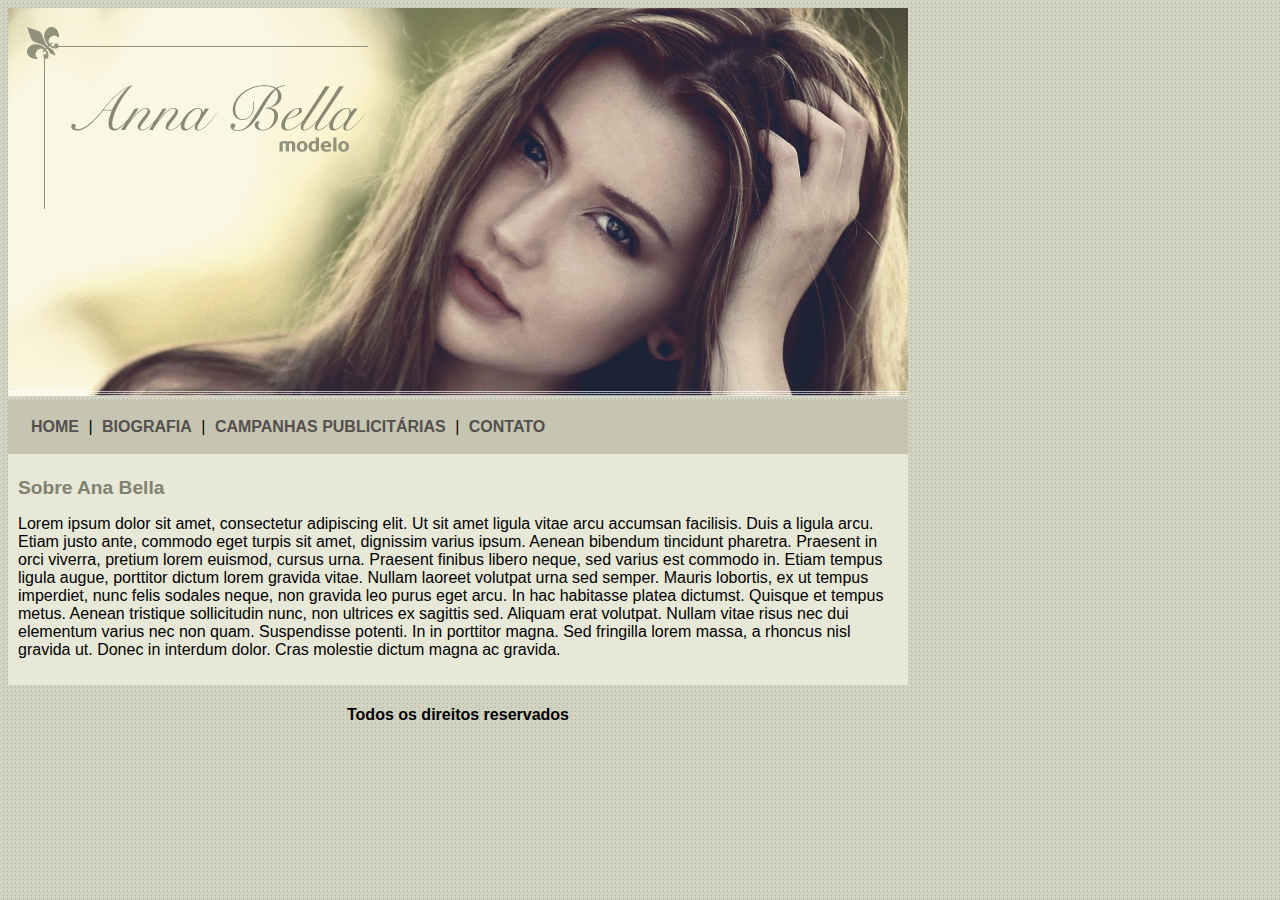
<file: curso_DesenvolvimentoWeb_css_projeto1/index.html>
<!DOCTYPE html>

<html>

    <head>
        <title>Página Principal</title>
        <meta charset="utf-8">
        <link rel="stylesheet" type="text/css" href="estilo.css">
    </head>

    <body>
        <div id="principal">
            <img src="imagens/capa.png">

            <div id="menu">
                <a href="index.html">HOME</a>
                |
                <a href="biografia.html">BIOGRAFIA</a>
                |
                <a href="campanhas_publicitarias.html">CAMPANHAS PUBLICITÁRIAS</a>
                |
                <a href="contato.html">CONTATO</a>
            </div>

            <div id="conteudo">

                <h1>Sobre Ana Bella</h1>
            
                <p>
                    Lorem ipsum dolor sit amet, consectetur adipiscing elit. Ut sit amet ligula vitae arcu accumsan facilisis. Duis a ligula arcu. Etiam justo ante, commodo eget turpis sit amet, dignissim varius ipsum. Aenean bibendum tincidunt pharetra. Praesent in orci viverra, pretium lorem euismod, cursus urna. Praesent finibus libero neque, sed varius est commodo in. Etiam tempus ligula augue, porttitor dictum lorem gravida vitae. Nullam laoreet volutpat urna sed semper. Mauris lobortis, ex ut tempus imperdiet, nunc felis sodales neque, non gravida leo purus eget arcu. In hac habitasse platea dictumst. Quisque et tempus metus.
                    Aenean tristique sollicitudin nunc, non ultrices ex sagittis sed. Aliquam erat volutpat. Nullam vitae risus nec dui elementum varius nec non quam. Suspendisse potenti. In in porttitor magna. Sed fringilla lorem massa, a rhoncus nisl gravida ut. Donec in interdum dolor. Cras molestie dictum magna ac gravida.  
                </p>
            </div>

             <div>

                <h4 class="centralizar">Todos os direitos reservados</h4>

            </div>
        
        </div>

    </body>
</html>
</file>
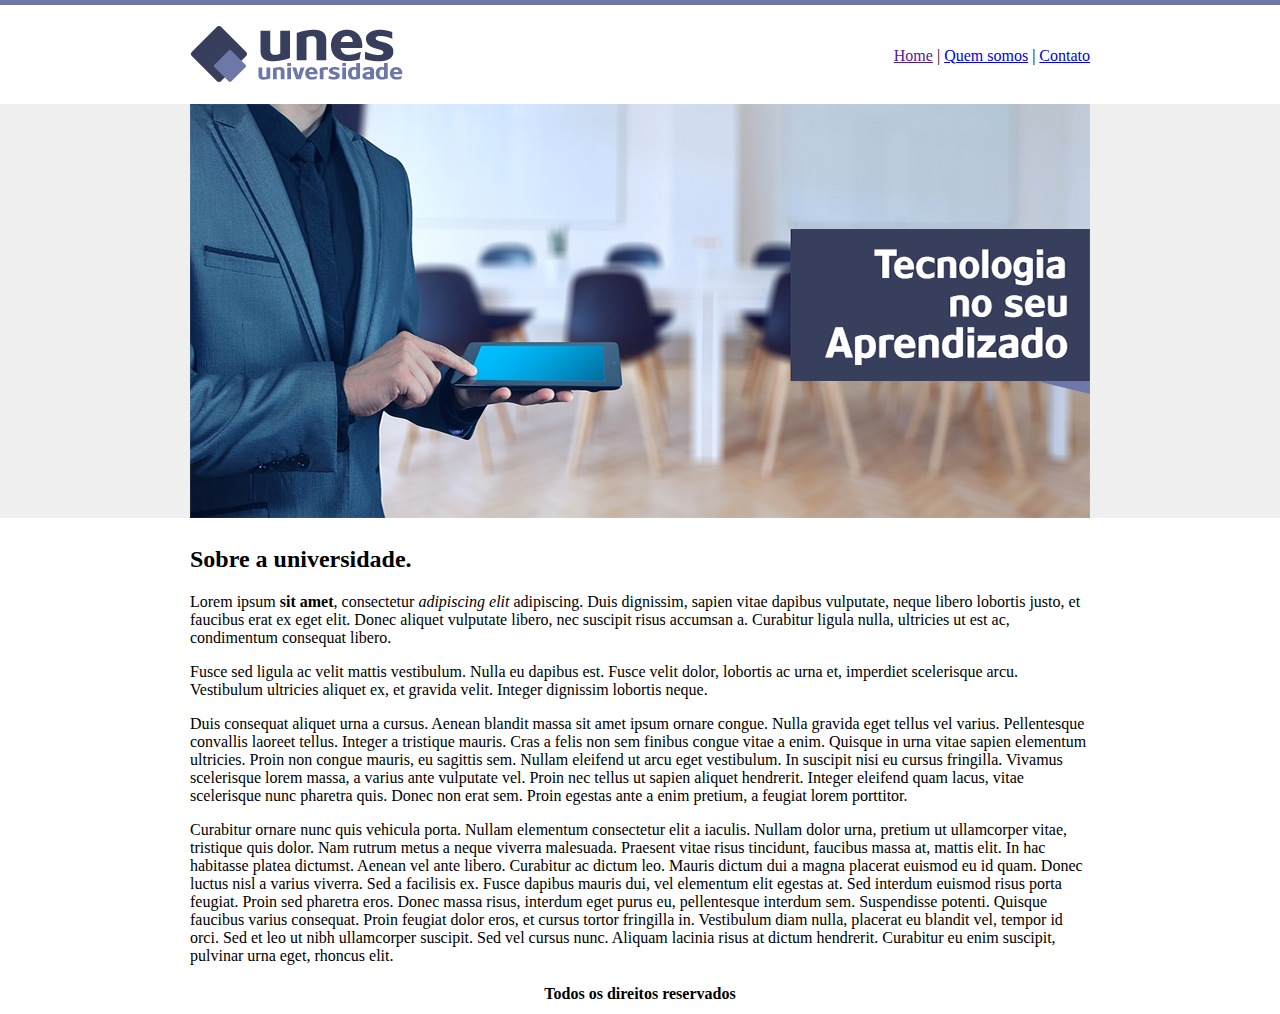
<file: curso_DesenvolvimentoWeb_Projeto/index.html>
<!DOCTYPE html>

<html>

    <head>
        <title>UNES</title>
        <meta charset="utf-8">
    </head>

    <body background="imagens/fundo.png">

        <table border="0" width="900" align="center">

            <tr>
                <td height="89"><img src="imagens/logo.png"></td>
                <td align="right">
                <a href="">Home</a> |
                <a href="quem_somos.html">Quem somos</a> |
                <a href="contato.html">Contato</a>
                </td>
            </tr>

            <tr>
            <td colspan="2">
                <img src="imagens/capa.png">
            </td>
            </tr>

            <tr>
                <td colspan="2">
                    <h2>Sobre a universidade.</h2>
                    <p> Lorem ipsum <strong>sit amet</strong>, consectetur <em>adipiscing elit</em> adipiscing. Duis dignissim, sapien vitae dapibus vulputate, neque libero lobortis justo, et faucibus erat ex eget elit. Donec aliquet vulputate libero, nec suscipit risus accumsan a. Curabitur ligula nulla, ultricies ut est ac, condimentum consequat libero.</p>
                    <p>Fusce sed ligula ac velit mattis vestibulum. Nulla eu dapibus est. Fusce velit dolor, lobortis ac urna et, imperdiet scelerisque arcu. Vestibulum ultricies aliquet ex, et gravida velit. Integer dignissim lobortis neque.</p>
                    <p>Duis consequat aliquet urna a cursus. Aenean blandit massa sit amet ipsum ornare congue. Nulla gravida eget tellus vel varius. Pellentesque convallis laoreet tellus. Integer a tristique mauris. Cras a felis non sem finibus congue vitae a enim. Quisque in urna vitae sapien elementum ultricies. Proin non congue mauris, eu sagittis sem. Nullam eleifend ut arcu eget vestibulum. In suscipit nisi eu cursus fringilla. Vivamus scelerisque lorem massa, a varius ante vulputate vel. Proin nec tellus ut sapien aliquet hendrerit. Integer eleifend quam lacus, vitae scelerisque nunc pharetra quis. Donec non erat sem. Proin egestas ante a enim pretium, a feugiat lorem porttitor.</p>
                    <p>Curabitur ornare nunc quis vehicula porta. Nullam elementum consectetur elit a iaculis. Nullam dolor urna, pretium ut ullamcorper vitae, tristique quis dolor. Nam rutrum metus a neque viverra malesuada. Praesent vitae risus tincidunt, faucibus massa at, mattis elit. In hac habitasse platea dictumst. Aenean vel ante libero. Curabitur ac dictum leo. Mauris dictum dui a magna placerat euismod eu id quam. Donec luctus nisl a varius viverra. Sed a facilisis ex. Fusce dapibus mauris dui, vel elementum elit egestas at. Sed interdum euismod risus porta feugiat. Proin sed pharetra eros. Donec massa risus, interdum eget purus eu, pellentesque interdum sem. Suspendisse potenti. Quisque faucibus varius consequat. Proin feugiat dolor eros, et cursus tortor fringilla in. Vestibulum diam nulla, placerat eu blandit vel, tempor id orci. Sed et leo ut nibh ullamcorper suscipit. Sed vel cursus nunc. Aliquam lacinia risus at dictum hendrerit. Curabitur eu enim suscipit, pulvinar urna eget, rhoncus elit.</p>
                </td>
            </tr>

            <tr>
                <td colspan="2" align="center">
                    <strong>Todos os direitos reservados</strong>
                </td>
            </tr>

        </table>
        
        
    </body>
</html>
</file>
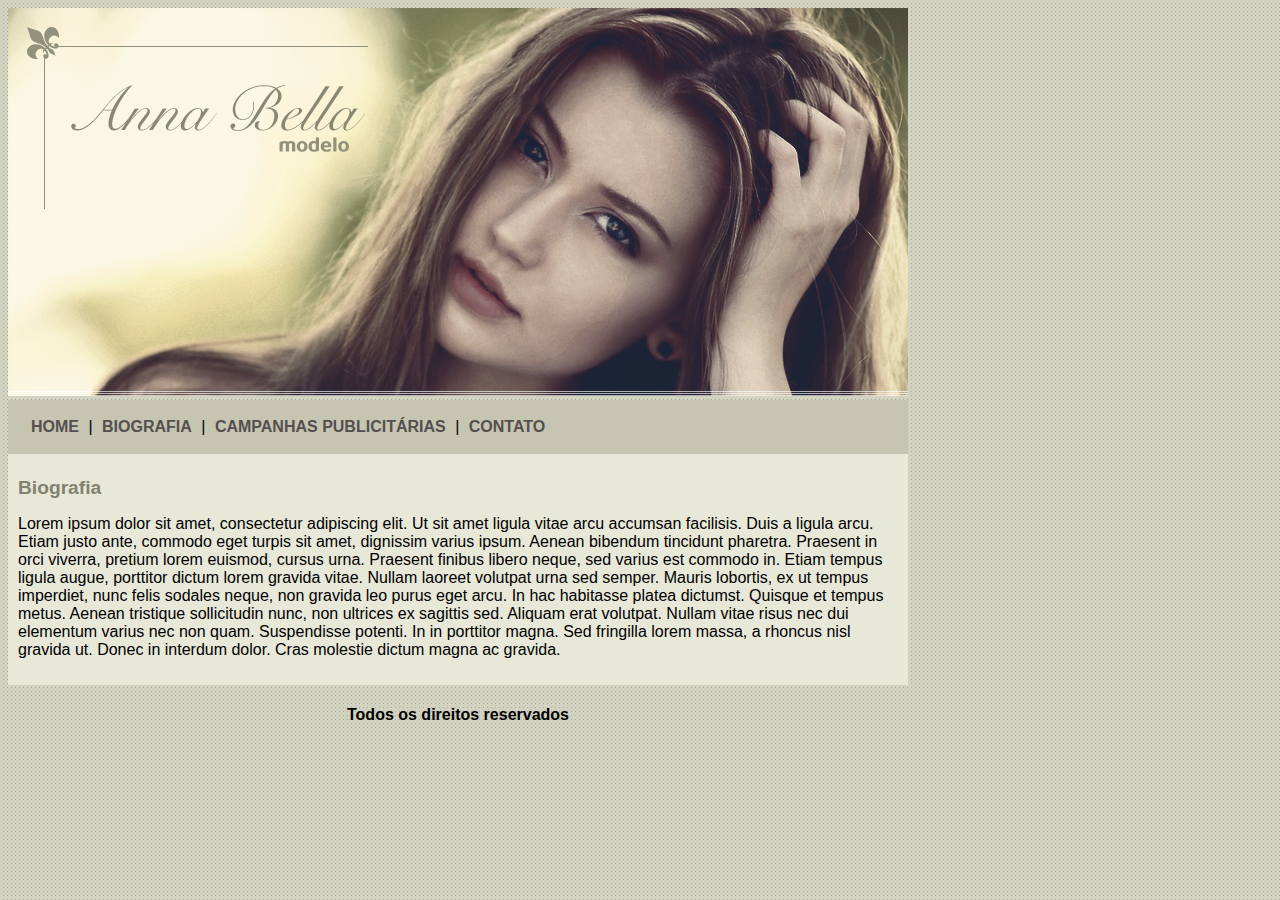
<file: curso_DesenvolvimentoWeb_css_projeto1/biografia.html>
<!DOCTYPE html>

<html>

    <head>
        <title>Ana Bella - Biografia</title>
        <meta charset="utf-8">
        <link rel="stylesheet" type="text/css" href="estilo.css">
    </head>

    <body>
        <div id="principal">
            <img src="imagens/capa.png">

            <div id="menu">
                <a href="index.html">HOME</a>
                |
                <a href="biografia.html">BIOGRAFIA</a>
                |
                <a href="campanhas_publicitarias.html">CAMPANHAS PUBLICITÁRIAS</a>
                |
                <a href="contato.html">CONTATO</a>
            </div>

            <div id="conteudo">

                <h1>Biografia</h1>
            
                <p>
                    Lorem ipsum dolor sit amet, consectetur adipiscing elit. Ut sit amet ligula vitae arcu accumsan facilisis. Duis a ligula arcu. Etiam justo ante, commodo eget turpis sit amet, dignissim varius ipsum. Aenean bibendum tincidunt pharetra. Praesent in orci viverra, pretium lorem euismod, cursus urna. Praesent finibus libero neque, sed varius est commodo in. Etiam tempus ligula augue, porttitor dictum lorem gravida vitae. Nullam laoreet volutpat urna sed semper. Mauris lobortis, ex ut tempus imperdiet, nunc felis sodales neque, non gravida leo purus eget arcu. In hac habitasse platea dictumst. Quisque et tempus metus.
                    Aenean tristique sollicitudin nunc, non ultrices ex sagittis sed. Aliquam erat volutpat. Nullam vitae risus nec dui elementum varius nec non quam. Suspendisse potenti. In in porttitor magna. Sed fringilla lorem massa, a rhoncus nisl gravida ut. Donec in interdum dolor. Cras molestie dictum magna ac gravida.  
                </p>
            </div>

             <div>

                <h4 class="centralizar">Todos os direitos reservados</h4>

            </div>
        
        </div>

    </body>
</html>
</file>
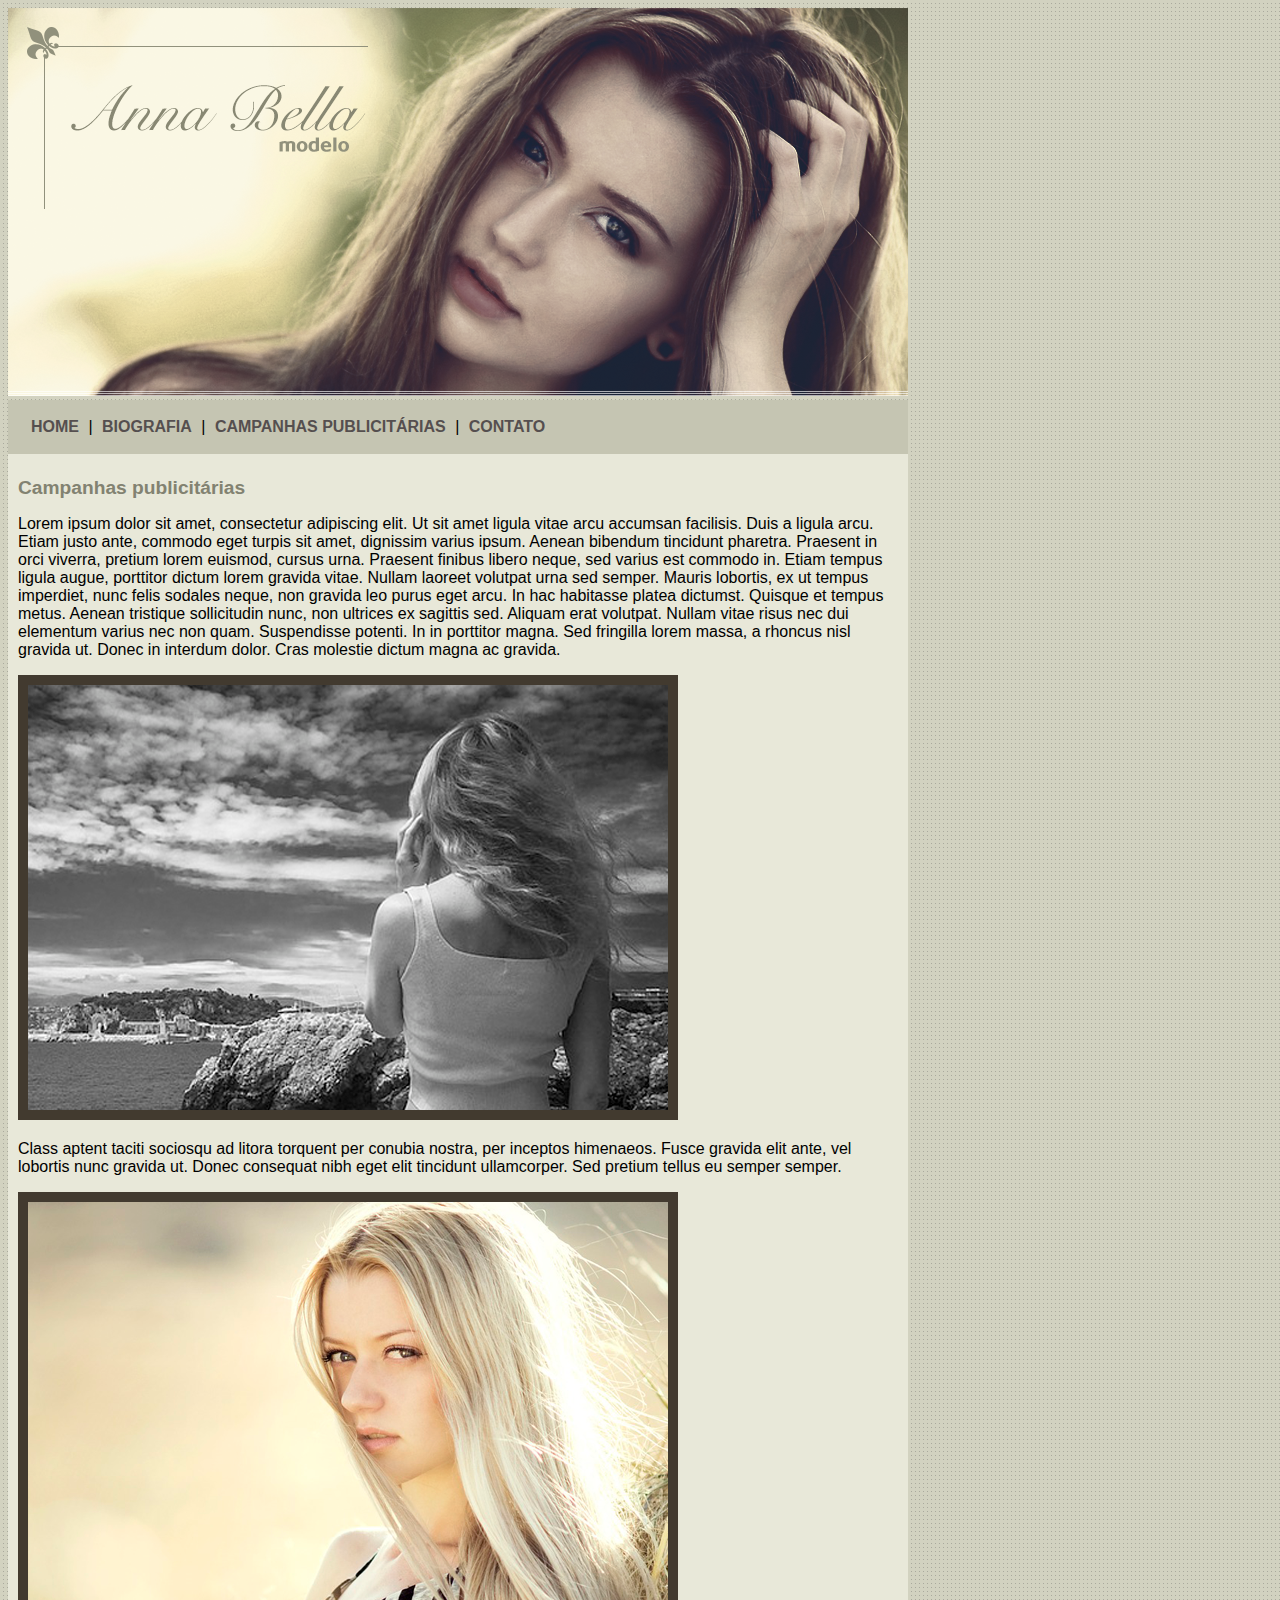
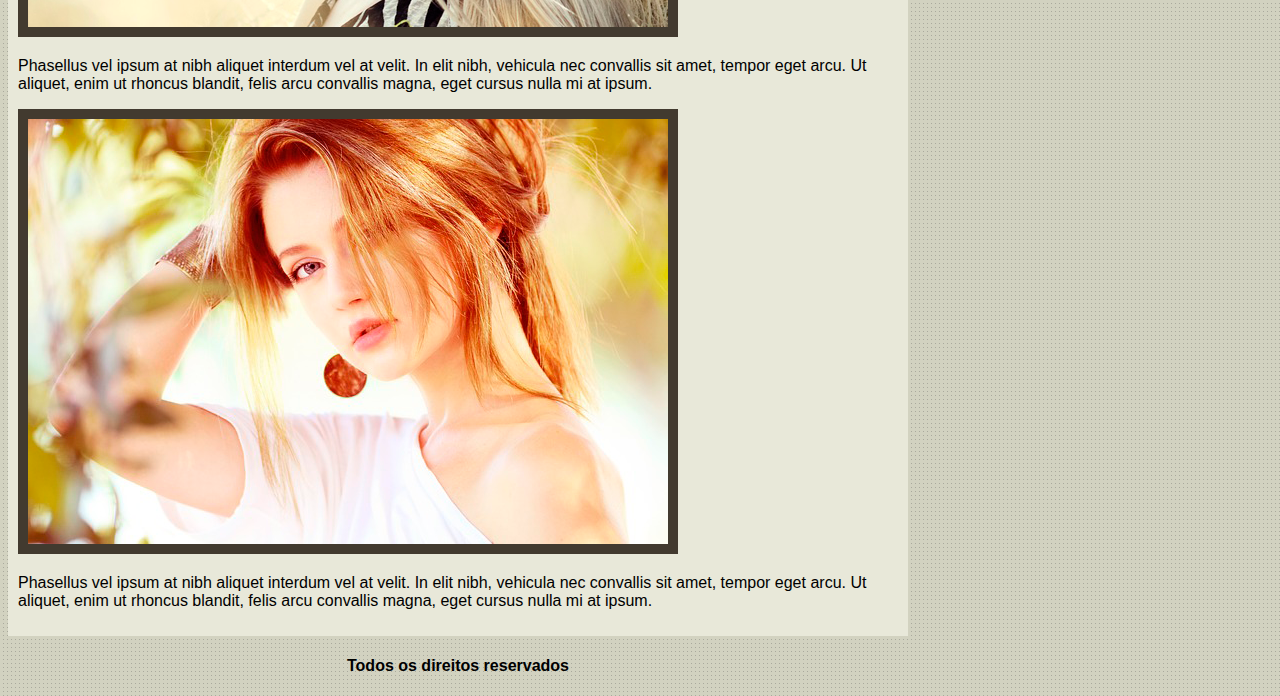
<file: curso_DesenvolvimentoWeb_css_projeto1/campanhas_publicitarias.html>
<!DOCTYPE html>

<html>

    <head>
        <title>Ana Bella - Campanhas publicitárias</title>
        <meta charset="utf-8">
        <link rel="stylesheet" type="text/css" href="estilo.css">
    </head>

    <body>
        <div id="principal">
            <img src="imagens/capa.png">

            <div id="menu">
                <a href="index.html">HOME</a>
                |
                <a href="biografia.html">BIOGRAFIA</a>
                |
                <a href="campanhas_publicitarias.html">CAMPANHAS PUBLICITÁRIAS</a>
                |
                <a href="contato.html">CONTATO</a>
            </div>

            <div id="conteudo">

                <h1>Campanhas publicitárias</h1>
            
                <p>
                    Lorem ipsum dolor sit amet, consectetur adipiscing elit. Ut sit amet ligula vitae arcu accumsan facilisis. Duis a ligula arcu. Etiam justo ante, commodo eget turpis sit amet, dignissim varius ipsum. Aenean bibendum tincidunt pharetra. Praesent in orci viverra, pretium lorem euismod, cursus urna. Praesent finibus libero neque, sed varius est commodo in. Etiam tempus ligula augue, porttitor dictum lorem gravida vitae. Nullam laoreet volutpat urna sed semper. Mauris lobortis, ex ut tempus imperdiet, nunc felis sodales neque, non gravida leo purus eget arcu. In hac habitasse platea dictumst. Quisque et tempus metus.
                    Aenean tristique sollicitudin nunc, non ultrices ex sagittis sed. Aliquam erat volutpat. Nullam vitae risus nec dui elementum varius nec non quam. Suspendisse potenti. In in porttitor magna. Sed fringilla lorem massa, a rhoncus nisl gravida ut. Donec in interdum dolor. Cras molestie dictum magna ac gravida.  
                </p>

                <img src="imagens/foto1.png" class="imagens">

                <p>
                   Class aptent taciti sociosqu ad litora torquent per conubia nostra, per inceptos himenaeos. Fusce gravida elit ante, vel lobortis nunc gravida ut. Donec consequat nibh eget elit tincidunt ullamcorper. Sed pretium tellus eu semper semper. 
                </p>

                <img src="imagens/foto2.png" class="imagens">

                <p>
                   Phasellus vel ipsum at nibh aliquet interdum vel at velit. In elit nibh, vehicula nec convallis sit amet, tempor eget arcu. Ut aliquet, enim ut rhoncus blandit, felis arcu convallis magna, eget cursus nulla mi at ipsum. 
                </p>

                <img src="imagens/foto3.png" class="imagens">

                 <p>
                   Phasellus vel ipsum at nibh aliquet interdum vel at velit. In elit nibh, vehicula nec convallis sit amet, tempor eget arcu. Ut aliquet, enim ut rhoncus blandit, felis arcu convallis magna, eget cursus nulla mi at ipsum. 
                </p>
                
            </div>

             <div>

                <h4 class="centralizar">Todos os direitos reservados</h4>

            </div>
        
        </div>

    </body>
</html>
</file>
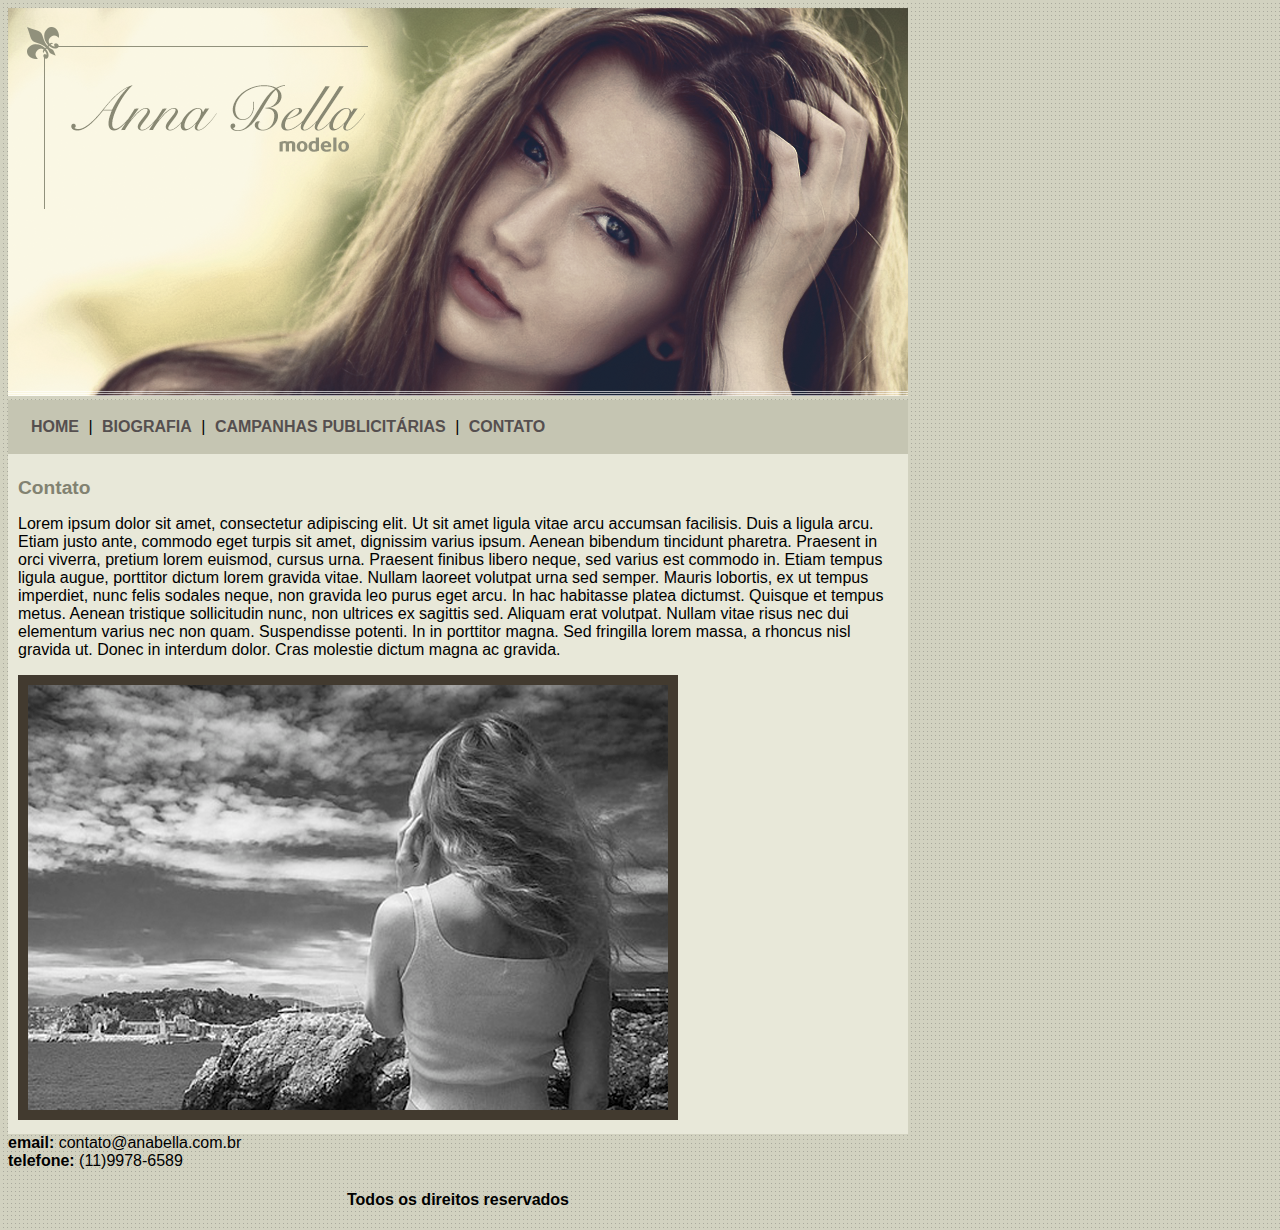
<file: curso_DesenvolvimentoWeb_css_projeto1/contato.html>
<!DOCTYPE html>

<html>

    <head>
        <title>Ana Bella - Campanhas publicitárias</title>
        <meta charset="utf-8">
        <link rel="stylesheet" type="text/css" href="estilo.css">
    </head>

    <body>
        <div id="principal">
            <img src="imagens/capa.png">

            <div id="menu">
                <a href="index.html">HOME</a>
                |
                <a href="biografia.html">BIOGRAFIA</a>
                |
                <a href="campanhas_publicitarias.html">CAMPANHAS PUBLICITÁRIAS</a>
                |
                <a href="contato.html">CONTATO</a>
            </div>

            <div id="conteudo">

                <h1>Contato</h1>
            
                <p>
                    Lorem ipsum dolor sit amet, consectetur adipiscing elit. Ut sit amet ligula vitae arcu accumsan facilisis. Duis a ligula arcu. Etiam justo ante, commodo eget turpis sit amet, dignissim varius ipsum. Aenean bibendum tincidunt pharetra. Praesent in orci viverra, pretium lorem euismod, cursus urna. Praesent finibus libero neque, sed varius est commodo in. Etiam tempus ligula augue, porttitor dictum lorem gravida vitae. Nullam laoreet volutpat urna sed semper. Mauris lobortis, ex ut tempus imperdiet, nunc felis sodales neque, non gravida leo purus eget arcu. In hac habitasse platea dictumst. Quisque et tempus metus.
                    Aenean tristique sollicitudin nunc, non ultrices ex sagittis sed. Aliquam erat volutpat. Nullam vitae risus nec dui elementum varius nec non quam. Suspendisse potenti. In in porttitor magna. Sed fringilla lorem massa, a rhoncus nisl gravida ut. Donec in interdum dolor. Cras molestie dictum magna ac gravida.  
                </p>

                <img src="imagens/foto1.png" class="imagens">                
            
            </div>

            <div>
                <strong>email:</strong> contato@anabella.com.br
                <br>
                <strong>telefone:</strong> (11)9978-6589
            </div>

             <div>

                <h4 class="centralizar">Todos os direitos reservados</h4>

            </div>
        
        </div>

    </body>
</html>
</file>
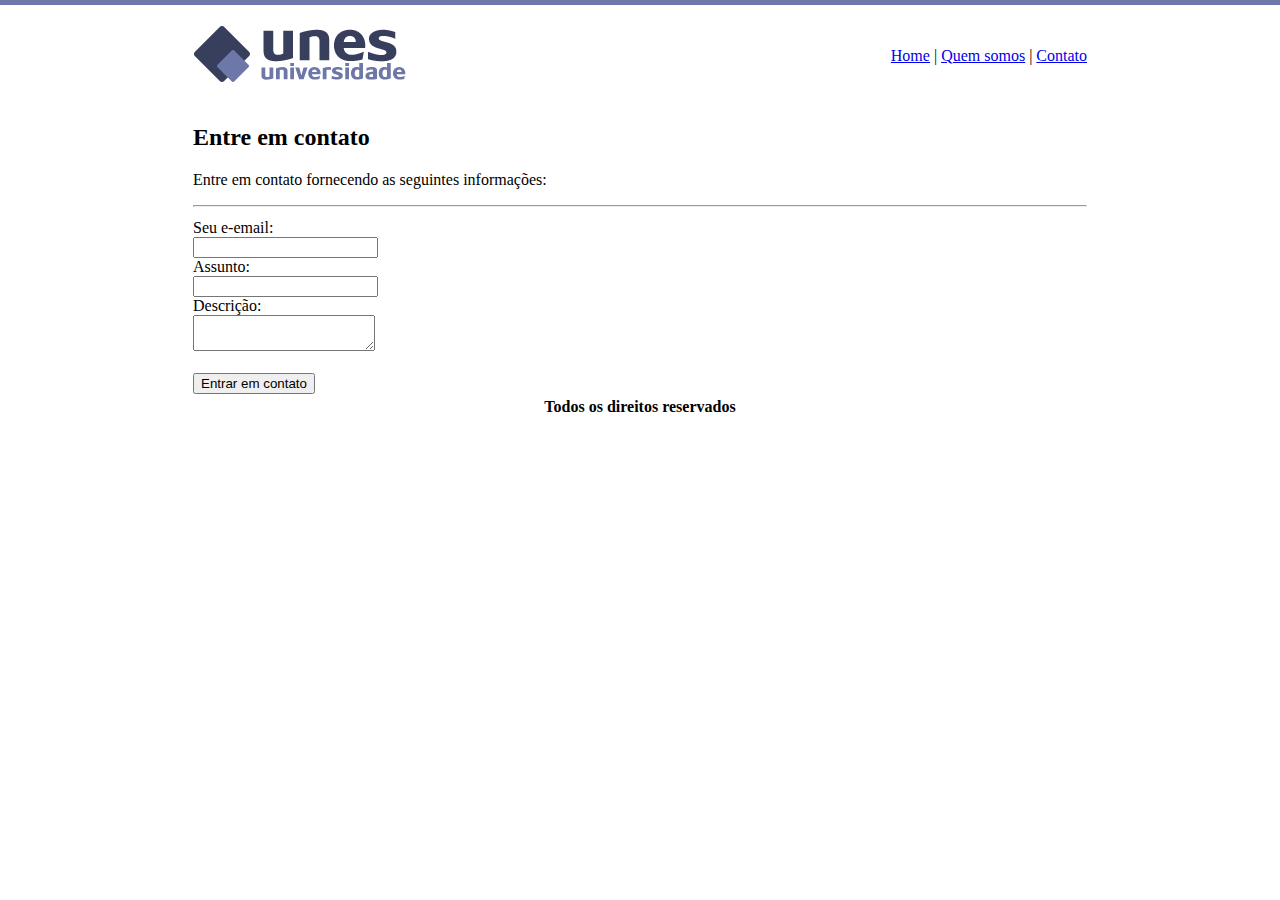
<file: curso_DesenvolvimentoWeb_Projeto/contato.html>
<!DOCTYPE html>

<html>

    <head>
        <title>Contato</title>
        <meta charset="utf-8">
    </head>

    <body background="imagens/fundo2.png">

        <table border="0" width="900" align="center">

            <tr>
                <td height="89"><img src="imagens/logo.png"></td>
                <td align="right">
                <a href="index.html">Home</a> |
                <a href="quem_somos.html">Quem somos</a> |
                <a href="contato.html">Contato</a>
                </td>
            </tr>

            <tr>
                <td colspan="2">
                    <h2>Entre em contato</h2>
                    <p>Entre em contato fornecendo as seguintes informações:</p>
                    <hr>
                </td>
            </tr>


            <tr>
                <td colspan="2">
                    <form>
                        Seu e-email: <br>
                        <input type="text" name="email">

                        <br>

                        Assunto: <br>
                        <input type="text" name="Assunto">

                        <br>

                        Descrição: <br>
                        <textarea></textarea> <br><br>

                        <input type="button" value="Entrar em contato">
                    </form>
                </td>
            </tr>
            
            <tr>
                <td colspan="2" align="center">
                    <strong>Todos os direitos reservados</strong>
                </td>
            </tr>

        </table>
        
        
    </body>
</html>
</file>
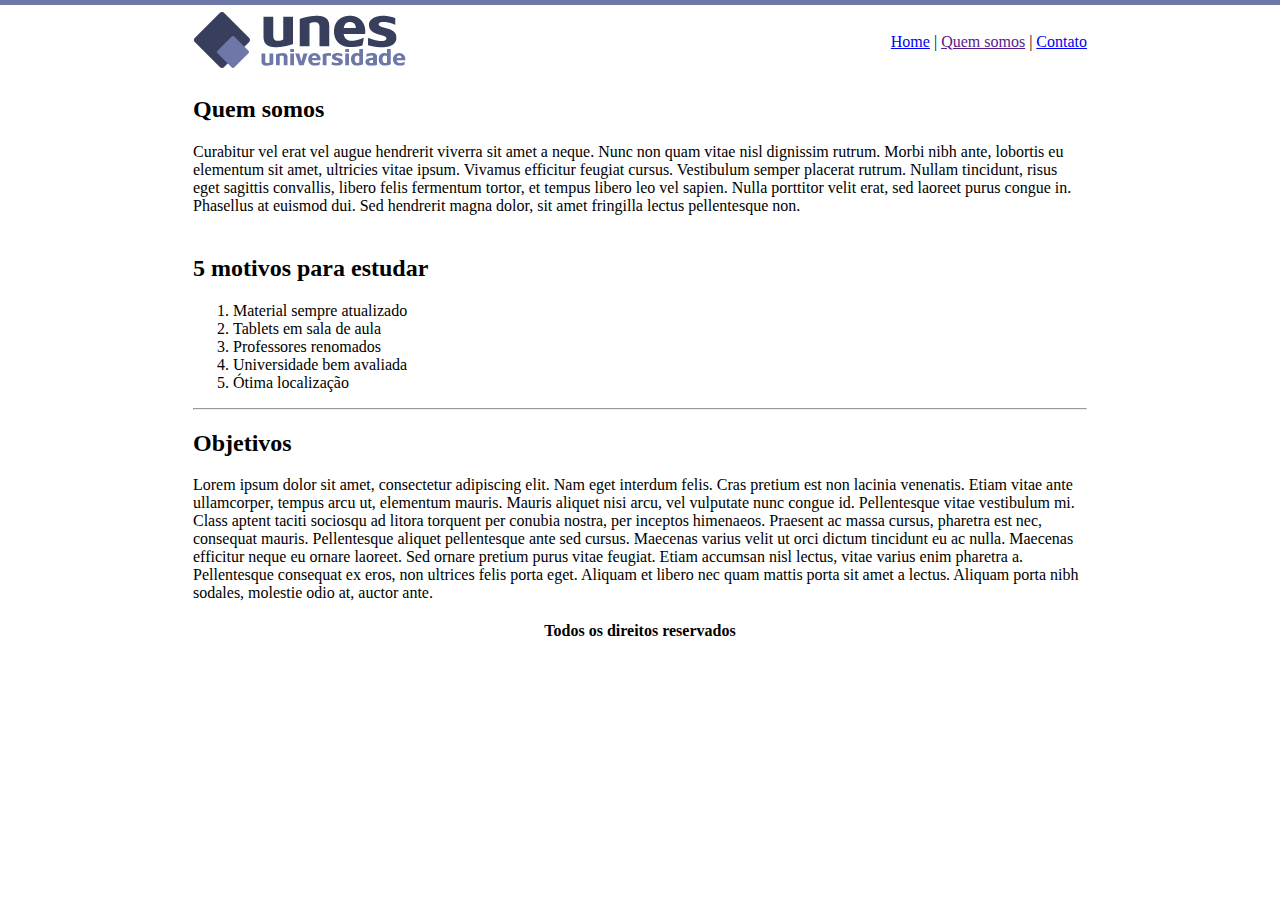
<file: curso_DesenvolvimentoWeb_Projeto/quem_somos.html>
<!DOCTYPE html>

<html>
    
    <head>
    <meta charset='utf-8'>
    <title>Quem somos</title>
    </head>

    <body background="imagens/fundo2.png">
        
        <table border="0" width="900" align="center">

            <tr>
                <td><img src="imagens/logo.png"></td>
                <td align="right">
                    <a href="index.html">Home</a> |
                    <a href="">Quem somos</a> |
                    <a href="contato.html">Contato</a>
                </td>
            </tr>

            <tr>
                <td colspan="2">
                    <h2>Quem somos</h2>

                    <p>Curabitur vel erat vel augue hendrerit viverra sit amet a neque. Nunc non quam vitae nisl dignissim rutrum. Morbi nibh ante, lobortis eu elementum sit amet, ultricies vitae ipsum. Vivamus efficitur feugiat cursus. Vestibulum semper placerat rutrum. Nullam tincidunt, risus eget sagittis convallis, libero felis fermentum tortor, et tempus libero leo vel sapien. Nulla porttitor velit erat, sed laoreet purus congue in. Phasellus at euismod dui. Sed hendrerit magna dolor, sit amet fringilla lectus pellentesque non.</p>

                </td>
            </tr>

            <tr>
                <td colspan="2">
                    <h2>5 motivos para estudar</h2>

                    <ol>
                        <li>Material sempre atualizado</li>
                        <li>Tablets em sala de aula</li>
                        <li>Professores renomados</li>
                        <li>Universidade bem avaliada</li>
                        <li>Ótima localização</li>
                    </ol>

                    <hr>

                    <h2>Objetivos</h2>

                    <p>Lorem ipsum dolor sit amet, consectetur adipiscing elit. Nam eget interdum felis. Cras pretium est non lacinia venenatis. Etiam vitae ante ullamcorper, tempus arcu ut, elementum mauris. Mauris aliquet nisi arcu, vel vulputate nunc congue id. Pellentesque vitae vestibulum mi. Class aptent taciti sociosqu ad litora torquent per conubia nostra, per inceptos himenaeos. Praesent ac massa cursus, pharetra est nec, consequat mauris. Pellentesque aliquet pellentesque ante sed cursus. Maecenas varius velit ut orci dictum tincidunt eu ac nulla. Maecenas efficitur neque eu ornare laoreet. Sed ornare pretium purus vitae feugiat. Etiam accumsan nisl lectus, vitae varius enim pharetra a. Pellentesque consequat ex eros, non ultrices felis porta eget. Aliquam et libero nec quam mattis porta sit amet a lectus. Aliquam porta nibh sodales, molestie odio at, auctor ante.</p>
                </td>
            </tr>

            <tr align="center">
                <td colspan="2"><strong>Todos os direitos reservados</strong></td>
            </tr>
        </table>

    </body>
</html>
</file>
<file: curso_DesenvolvimentoWeb_css_projeto1/estilo.css>
body {
    background: #d2d2d2c1 url("imagens/fundo.png");
    font: 16px Arial, helvetica, sans-serif;
}

#principal{
    width: 900px;
}

#menu{
    background: #c5c5b2;
    padding: 18px;
}

#conteudo{
    background: #e8e8d9;
    padding: 10px;
}

#direitos{
    text-align: center;
}

#contato{
    font-weight: bold;
}

.imagens{
    border: 10px solid rgba(31, 22, 11, 0.829);
}

.centralizar{
    text-align: center;
}

a {
    color: rgb(85, 79, 79);
    font-weight: bold;
    text-decoration: none;
    padding: 5px;
}

h1{
    color: #828271;
    font-size: 1.2em
}
</file>
